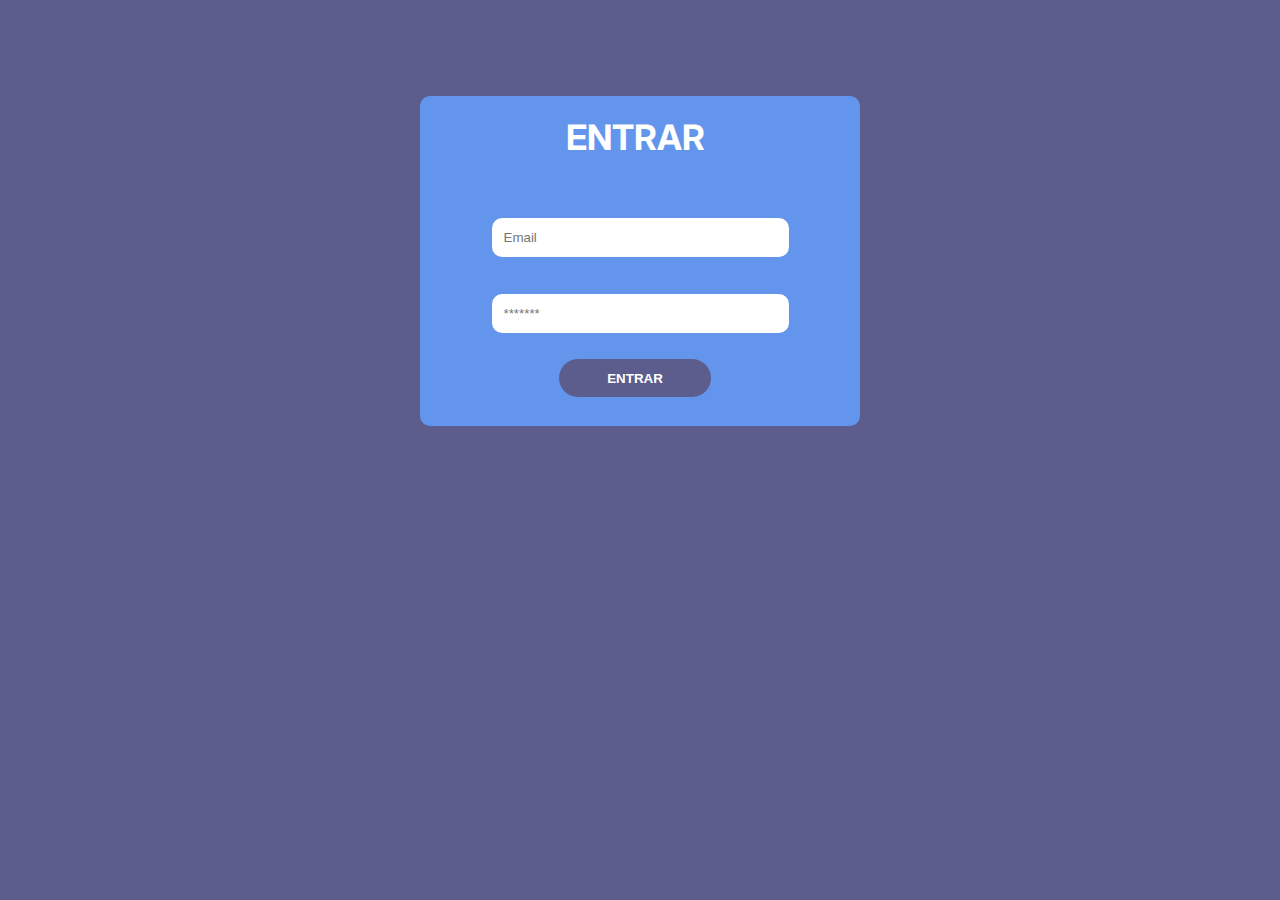
<file: login.html>
<!DOCTYPE html>
<html lang="en">
<head>
  <meta charset="UTF-8">
  <meta http-equiv="X-UA-Compatible" content="IE=edge">
  <meta name="viewport" content="width=device-width, initial-scale=1.0">
  <link href="https://fonts.googleapis.com/css2?family=Inter&display=swap" rel="stylesheet">
  <link rel="stylesheet" href="./src/styles/style-login.css">
  <title>m2-entrega-blog-m2</title>
</head>
<body>
  <main>
    <form>
      <h1>ENTRAR</h1>
        <label for="email"></label>
        <input name="email" id="emailInput" type="text" placeholder="Email">
        <label for="password"></label>
        <input name="password" id="passwordInput" type="text" placeholder="*******">
        <button id="btnLogin" type="submit">ENTRAR</button>
    </form>
  <script type="module" src="./src/JS/requests.js"></script>
  <script type="module" src="./src/JS/scripts.js"></script>
</body>
</html>
</file>
<file: src/styles/style-login.css>
body{
    background: #5C5D8D;
    font-family: 'Inter';
}
main {
    display: flex;
    flex-direction: column;
    align-items: center;
    justify-content: center;
    margin: 6rem 0;
}
form {
    background-color: #6495ED;
    width: 440px;
    height: 330px;
    display: flex;
    flex-direction: column;
    justify-content: center;
    align-items: center;
    gap: 1rem;
    border-radius: 10px;
}

form > h1 {
    text-shadow: black 2px;
    margin-right: 10px;
    color: #FFFFFF;
    text-align: center;
    font-size: 35px;
    border: black;
}
form > label {
    display: flex;
    flex-direction: column;
    align-items: center;
    justify-content: center;
    width: 80%;
    margin: 0 auto;
}
form > input {
    box-sizing: border-box;
    display: flex;
    justify-content: center;
    width: 297px;
    height: 49px;
    margin-top: 5px;
    margin: 3 auto;
    padding: 12px;
    border: transparent;
    border-radius: 10px;
}
form > button {
    margin: 2rem 0;
    margin-right: 10px;
    margin-top: 10px;
    background-color: #5C5D8D;
    display: flex;
    justify-content: center;
    align-items: center;
    padding: 1rem;
    width: 80%;
    text-transform: uppercase;
    font-weight: bold;
    border-radius: 20px;
    border: transparent;
    color: white;
    width: 152px;
    height: 38px;
    transition: 0.4s;
}
form > button:hover {
    background-color: white;
    border-color: #5C5D8D 1px solid;
    color: #5C5D8D;
    cursor: pointer;
}
form > p {
    font-size: 0.8rem;
}
</file>
